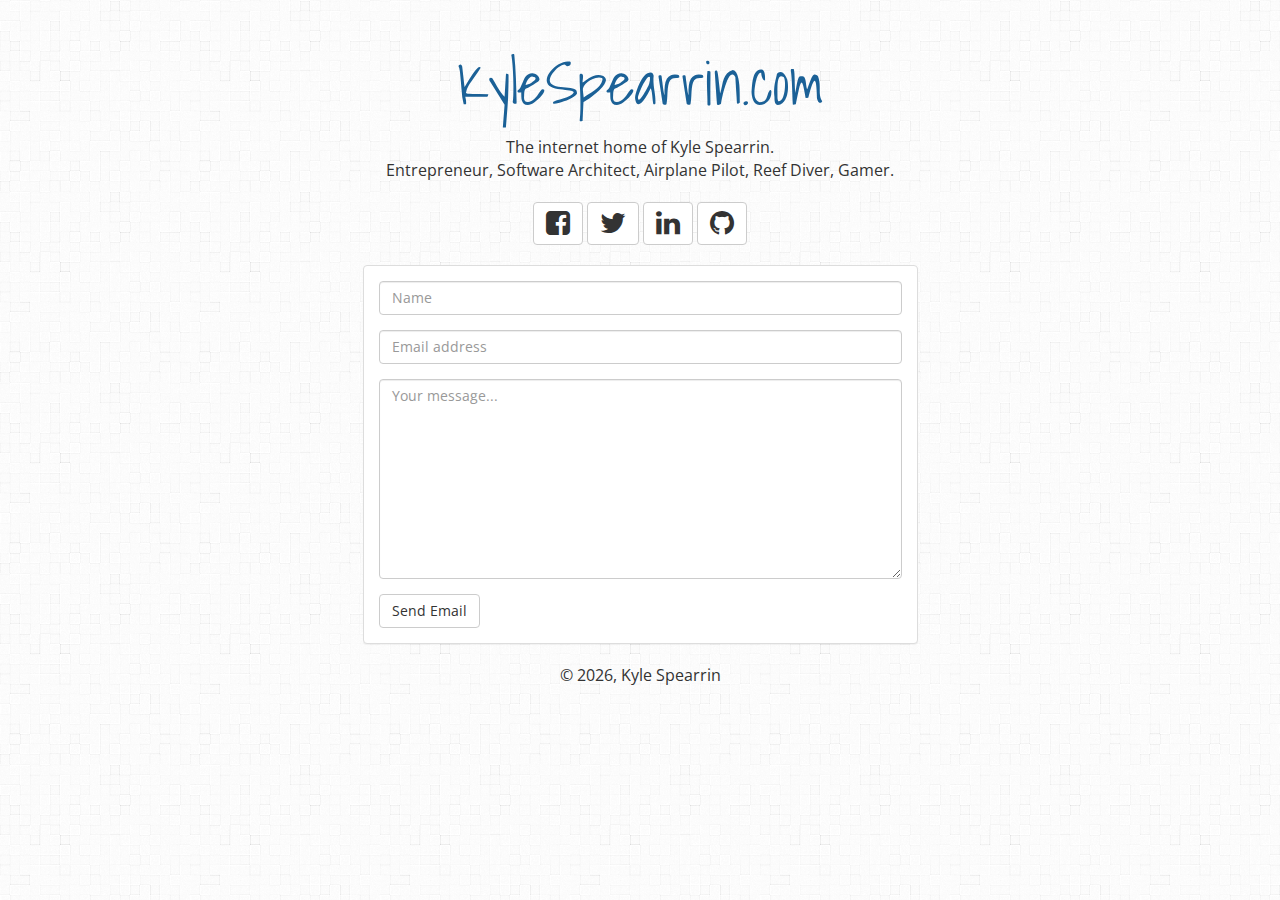
<file: index.html>
<!DOCTYPE html>
<html lang="en">

<head>
    <meta charset="utf-8">
    <!--
    <meta http-equiv="Content-Security-Policy" content="default-src 'self'; script-src 'self' https://www.google-analytics.com https://cdnjs.cloudflare.com; style-src 'self' 'unsafe-inline' https://maxcdn.bootstrapcdn.com https://fonts.googleapis.com; font-src 'self' https://fonts.googleapis.com https://fonts.gstatic.com https://maxcdn.bootstrapcdn.com; img-src 'self' https://www.google-analytics.com; object-src 'none'">
    -->
    <meta http-equiv="X-UA-Compatible" content="IE=edge">
    <meta name="viewport" content="width=device-width, initial-scale=1.0, maximum-scale=1.0, user-scalable=no">
    <meta name="google-site-verification" content="-dzEkm4L3gN1EwZG7YATD1uVtUu1vsg346q-Eo0T3Qo" />

    <title>The Internet Home of Kyle Spearrin - KyleSpearrin.com</title>

    <link rel="stylesheet" href="https://maxcdn.bootstrapcdn.com/bootstrap/3.3.6/css/bootstrap.min.css">
    <link rel="stylesheet" href="https://maxcdn.bootstrapcdn.com/font-awesome/4.5.0/css/font-awesome.min.css">
    <link rel="stylesheet" href="https://fonts.googleapis.com/css?family=Shadows+Into+Light%7COpen+Sans">
    <link rel="stylesheet" href="css/styles.css?v=3">

    <!--[if lt IE 9]>
        <script src="https://cdnjs.cloudflare.com/ajax/libs/html5shiv/3.7.3/html5shiv.min.js"></script>
        <script src="https://cdnjs.cloudflare.com/ajax/libs/respond.js/1.4.2/respond.js"></script>
    <![endif]-->
</head>

<body>
    <div class="container">
        <div id="header">
            <h1 id="title">KyleSpearrin.com</h1>
            <p id="description">
                The internet home of Kyle Spearrin.<br />
                Entrepreneur, Software Architect, Airplane Pilot, Reef Diver, Gamer.
            </p>
            <p id="social">
                <a class="btn btn-default" target="_blank" href="https://www.facebook.com/kyle.spearrin" title="Facebook"><i class="fa fa-facebook-square fa-2x"></i></a>
                <a class="btn btn-default" target="_blank" href="https://twitter.com/KyleSpearrin" title="Twitter"><i class="fa fa-twitter fa-2x"></i></a>
                <a class="btn btn-default" target="_blank" href="https://www.linkedin.com/in/kylespearrin" title="LinkedIn"><i class="fa fa-linkedin fa-2x"></i></a>
                <a class="btn btn-default" target="_blank" href="https://github.com/kspearrin" title="github"><i class="fa fa-github fa-2x"></i></a>
            </p>
        </div>
        <div class="row">
            <div class="col-md-6 col-md-offset-3">
                <div class="panel panel-default">
                    <div class="panel-body">
                        <div class="alert alert-success" id="email-success">
                            Your message has been sent. I'll get back to you soon.
                        </div>
                        <div class="alert alert-danger" id="email-failed">
                            Oops! There was a problem submitting your form.
                            <span id="email-errors"></span>
                        </div>
                        <form action="https://formspree.io/f/meqbagbg" method="post" id="contact-form">
                            <input type="hidden" name="_next" value="https://www.kylespearrin.com/?emailed=true">
                            <input type="hidden" name="_subject" value="Message From KyleSpearrin.com">
                            <input type="text" name="_gotcha" style="display: none;" />
                            <div class="form-group">
                                <label for="name" class="sr-only">Name</label>
                                <input type="text" class="form-control" id="name" name="Name" placeholder="Name" required>
                            </div>
                            <div class="form-group">
                                <label for="email" class="sr-only">Email address</label>
                                <input type="email" class="form-control" id="email" name="Email" placeholder="Email address" required>
                            </div>
                            <div class="form-group">
                                <label for="message" class="sr-only">Message</label>
                                <textarea class="form-control" id="message" name="Message" placeholder="Your message..." required></textarea>
                            </div>
                            <button type="submit" class="btn btn-default">Send Email</button>
                        </form>
                    </div>
                </div>
            </div>
        </div>
        <footer>
            &copy; <span id="year"></span>, Kyle Spearrin
        </footer>
    </div>
    <script src="js/kyle.js?v=3"></script>
</body>

</html>
</file>
<file: css/styles.css>
body {
    padding: 30px 0;
    font-family: 'Open Sans', sans-serif;
    font-size: 16px;
    background-image: url('../images/light_wool.png');
    background-size: 190px 191px;
}

#header {
    text-align: center;
}

#title {
    font-family: 'Shadows Into Light', cursive;
    font-size: 40px;
    color: #1b6197;
    margin: 0 0 20px;
}

#description {
    margin-bottom: 20px;
}

#social {
    margin-bottom: 20px;
}

#email-success, #email-failed {
    display: none;
}

footer {
    text-align: center;
}

textarea.form-control {
    height: 200px;
}

/* tablet portait and up */
@media (min-width: 768px) {
    body {
        padding-top: 50px;
    }
    
    #title {
        font-size: 60px;
    }
}

/* retina displays (2x) */
@media only screen and (-webkit-min-device-pixel-ratio: 2), only screen and ( min--moz-device-pixel-ratio: 2), only screen and ( -o-min-device-pixel-ratio: 2/1), only screen and ( min-device-pixel-ratio: 2), only screen and ( min-resolution: 192dpi), only screen and ( min-resolution: 2dppx)
{
    body {
        background-image: url('../images/light_wool__2x.png');
    }
}
</file>
